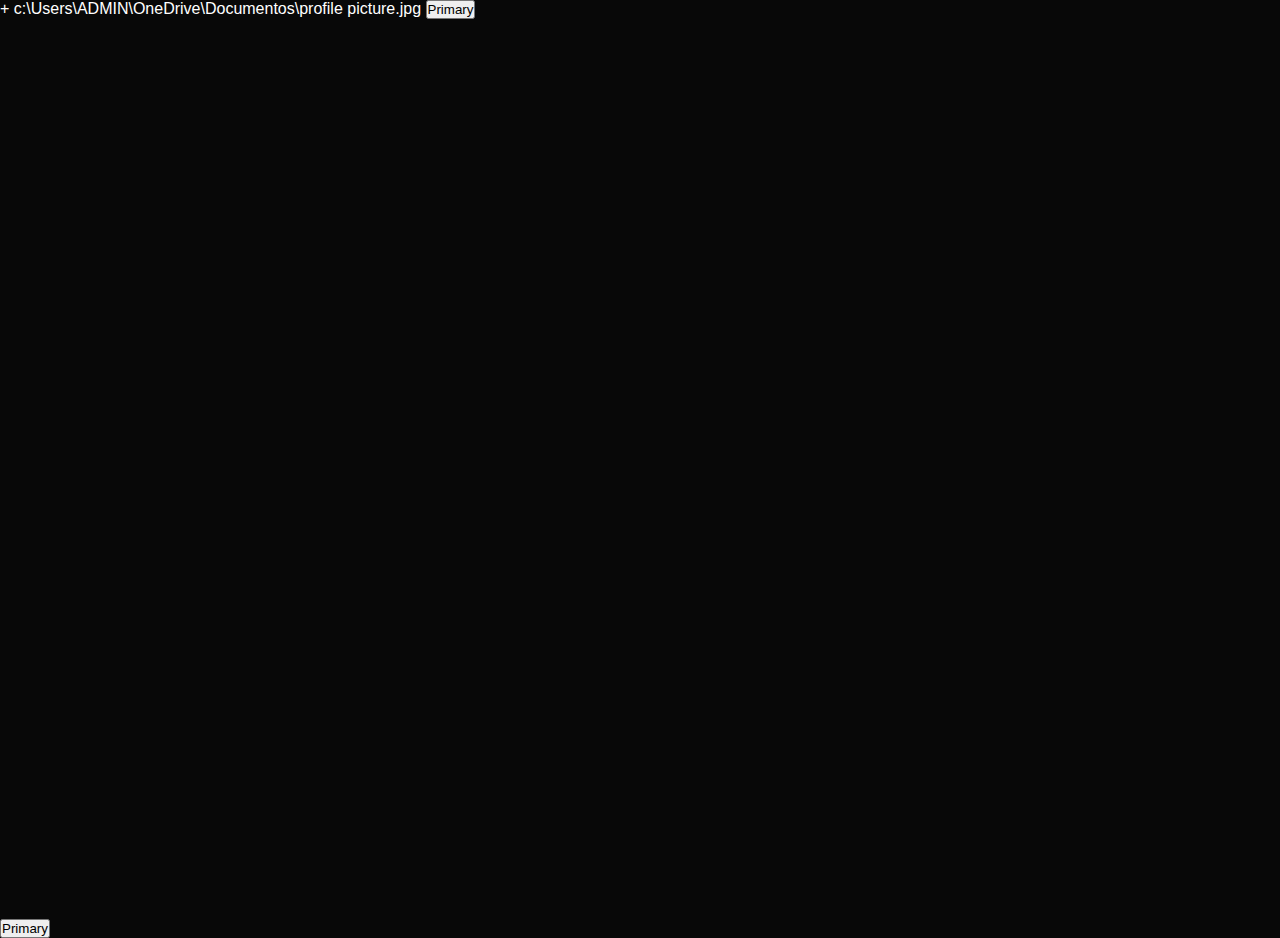
<file: images/index.html>
+<!DOCTYPE html>
<html lang="en">
<head>
    <meta charset="UTF-8">
    <meta name="viewport" content="wc:\Users\ADMIN\OneDrive\Documentos\profile picture.jpg, initial-scale=1.0">
    <title>personal portofolial</title>c:\Users\ADMIN\OneDrive\Documentos\profile picture.jpg
    <link rel="stylesheet" href="style.css">
    <button type="button" class="btn btn-primary">Primary</button>
</head>
<body>
   <div id="header">

   </div> 
   <button type="button" class="btn btn-primary">Primary</button>
</body>
</html>
</file>
<file: images/style.css>
*{
    margin: 0; 
    padding: 0;
    font-family: 'poppins' , sans-serif;
    box-sizing: border-box;
}
body{
    background: #080808;
    color: #fff;
}
 #header{
    width: 100%;
    height: 100vh;
    background-image: url(images/profile picture.jpg);
    background-size: cover;
    background - position: center;
 }
</file>
